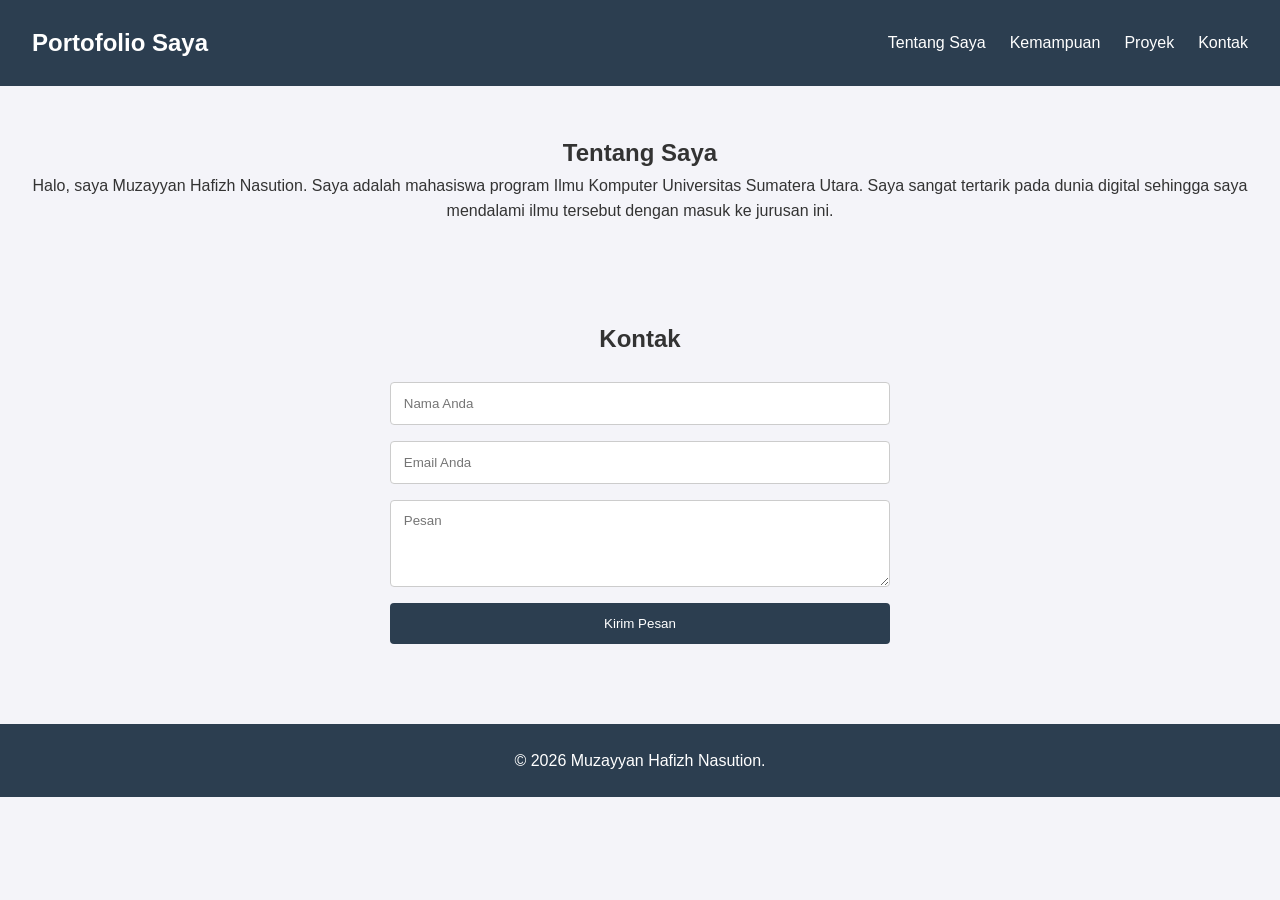
<file: index.html>
<!DOCTYPE html>
<html lang="id">
<head>
    <meta charset="UTF-8">
    <meta name="viewport" content="width=device-width, initial-scale=1.0">
    <title>Portofolio - Muzayyan Hafizh</title>
    <link rel="stylesheet" href="blabla.css">
    <link rel="icon" type="image/png" href="Z.jpe">
</head>
<body>
    <nav>
        <h1>Portofolio Saya</h1>
        <ul class="nav-links">
            <li><a href="index.html">Tentang Saya</a></li>
            <li><a href="skill.html">Kemampuan</a></li>
            <li><a href="projek.html">Proyek</a></li>
            <li><a href="index.html#contact">Kontak</a></li>
        </ul>
    </nav>

    <section id="about">
        <h2>Tentang Saya</h2>
        <p>Halo, saya Muzayyan Hafizh Nasution. Saya adalah mahasiswa program Ilmu Komputer Universitas Sumatera Utara. Saya sangat tertarik pada dunia digital sehingga saya mendalami ilmu tersebut dengan masuk ke jurusan ini.</p>
    </section>

    <section id="contact">
        <h2>Kontak</h2>
        <form class="contact-form">
            <input type="text" placeholder="Nama Anda" required>
            <input type="email" placeholder="Email Anda" required>
            <textarea placeholder="Pesan" rows="4" required></textarea>
            <button type="submit">Kirim Pesan</button>
        </form>
    </section>

    <footer>
        <p>&copy; 2026 Muzayyan Hafizh Nasution.</p>
    </footer>
</body>
</html>
</file>
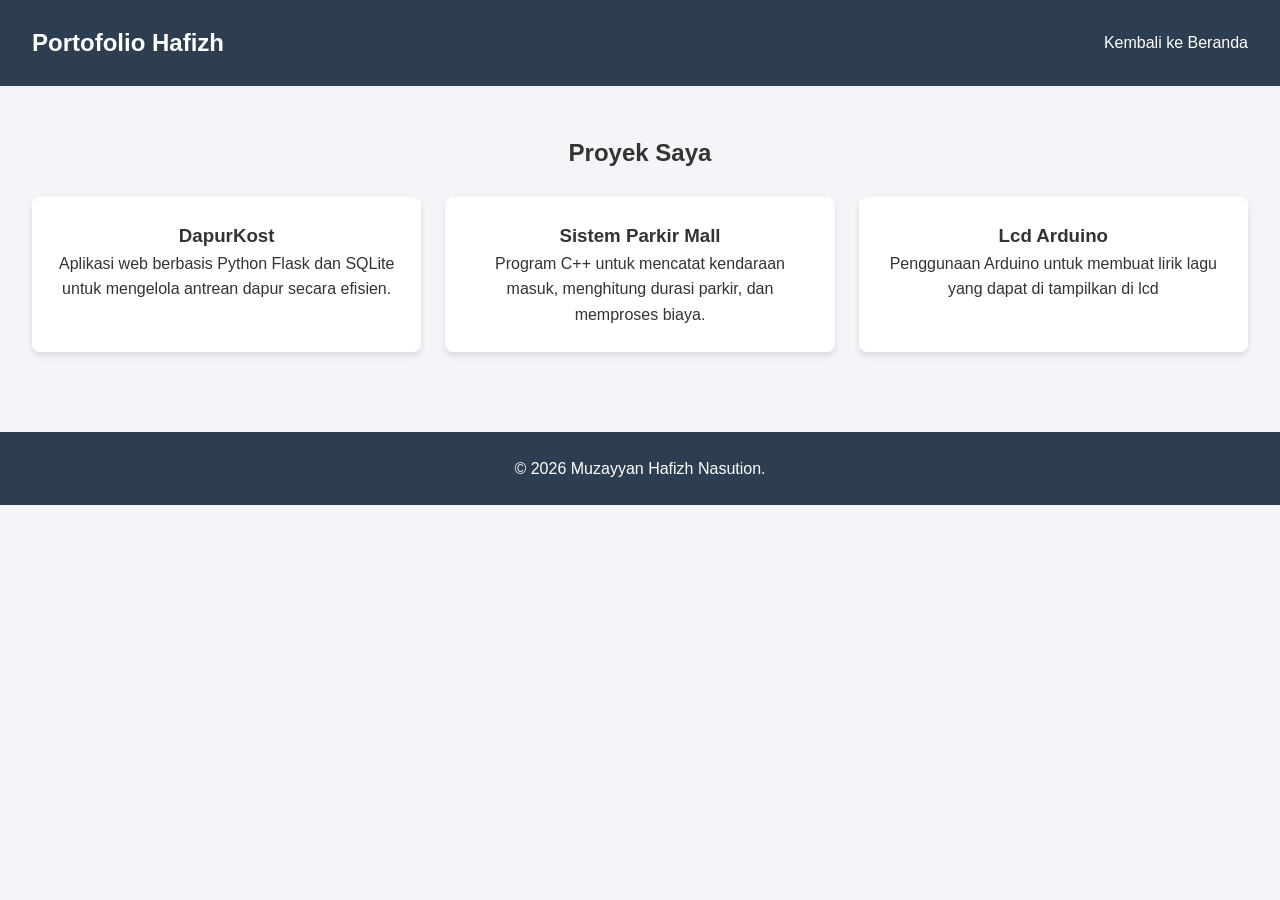
<file: projek.html>
<!DOCTYPE html>
<html lang="id">
<head>
    <meta charset="UTF-8">
    <meta name="viewport" content="width=device-width, initial-scale=1.0">
    <title>Proyek - Hafizh</title>
    <link rel="stylesheet" href="blabla.css">
</head>
<body>
    <nav>
        <h1>Portofolio Hafizh</h1>
        <ul class="nav-links">
            <li><a href="index.html">Kembali ke Beranda</a></li>
        </ul>
    </nav>

    <section id="projects">
        <h2>Proyek Saya</h2>
        <div class="grid-container">
            <div class="card">
                <h3>DapurKost</h3>
                <p>Aplikasi web berbasis Python Flask dan SQLite untuk mengelola antrean dapur secara efisien.</p>
            </div>
            <div class="card">
                <h3>Sistem Parkir Mall</h3>
                <p>Program C++ untuk mencatat kendaraan masuk, menghitung durasi parkir, dan memproses biaya.</p>
            </div>
            <div class="card">
                <h3>Lcd Arduino</h3>
                <p>Penggunaan Arduino untuk membuat lirik lagu yang dapat di tampilkan di lcd</p>
            </div>
        </div>
    </section>

    <footer>
        <p>&copy; 2026 Muzayyan Hafizh Nasution.</p>
    </footer>
</body>
</html>
</file>
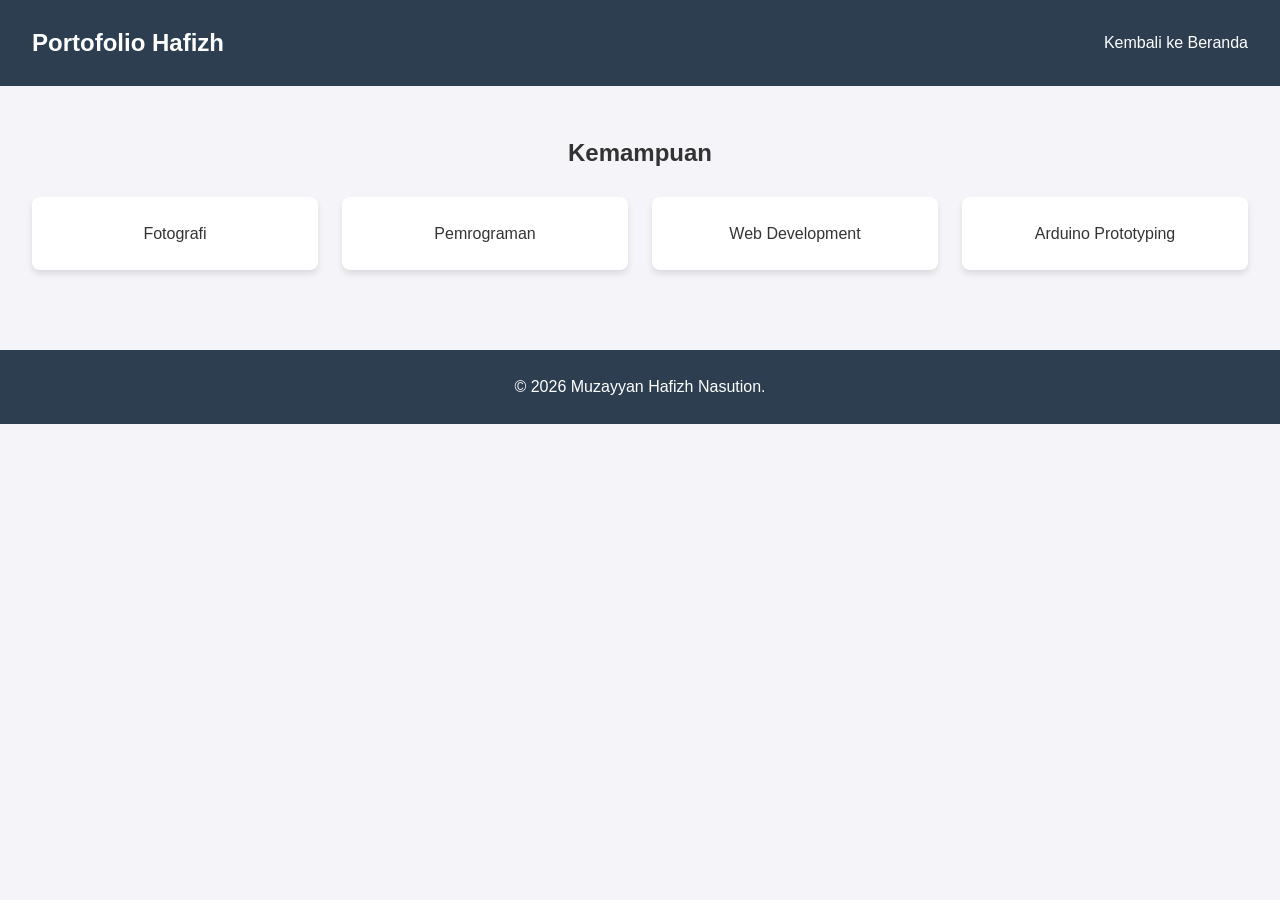
<file: skill.html>
<!DOCTYPE html>
<html lang="id">
<head>
    <meta charset="UTF-8">
    <meta name="viewport" content="width=device-width, initial-scale=1.0">
    <title>Kemampuan - Hafizh</title>
    <link rel="stylesheet" href="blabla.css">
</head>
<body>
    <nav>
        <h1>Portofolio Hafizh</h1>
        <ul class="nav-links">
            <li><a href="index.html">Kembali ke Beranda</a></li>
        </ul>
    </nav>

    <section id="skills">
        <h2>Kemampuan</h2>
        <div class="grid-container">
            <div class="card">Fotografi</div>
            <div class="card">Pemrograman</div>
            <div class="card">Web Development</div>
            <div class="card">Arduino Prototyping</div>
        </div>
    </section>

    <footer>
        <p>&copy; 2026 Muzayyan Hafizh Nasution.</p>
    </footer>
</body>
</html>
</file>
<file: blabla.css>
/* --- Pengaturan Dasar --- */
* {
    box-sizing: border-box;
    margin: 0;
    padding: 0;
    font-family: Arial, sans-serif;
}

body {
    line-height: 1.6;
    color: #333;
    background-color: #f4f4f9;
}

/* --- Navigasi (Menggunakan CSS Flexbox) --- */
nav {
    display: flex;
    justify-content: space-between; /* Membuat logo ke kiri, menu ke kanan */
    align-items: center;
    background-color: #2c3e50;
    color: white;
    padding: 1.5rem 2rem;
}

.nav-links {
    display: flex;
    list-style: none;
    gap: 1.5rem;
}

.nav-links a {
    color: white;
    text-decoration: none;
}

/* --- Jarak Antar Bagian --- */
section {
    padding: 3rem 2rem;
    text-align: center;
}

/* --- Layout Kemampuan & Proyek (Menggunakan CSS Grid) --- */
.grid-container {
    display: grid;
    /* Grid otomatis membagi kolom sesuai lebar layar */
    grid-template-columns: repeat(auto-fit, minmax(250px, 1fr));
    gap: 1.5rem;
    margin-top: 1.5rem;
}

.card {
    background: white;
    padding: 1.5rem;
    border-radius: 8px;
    box-shadow: 0 4px 6px rgba(0,0,0,0.1);
}

/* --- Form Kontak (Menggunakan CSS Flexbox) --- */
.contact-form {
    display: flex;
    flex-direction: column; /* Menyusun input form dari atas ke bawah */
    gap: 1rem;
    max-width: 500px;
    margin: 1.5rem auto 0;
}

.contact-form input, .contact-form textarea {
    padding: 0.8rem;
    border: 1px solid #ccc;
    border-radius: 4px;
}

.contact-form button {
    padding: 0.8rem;
    background-color: #2c3e50;
    color: white;
    border: none;
    border-radius: 4px;
    cursor: pointer;
}

/* --- Footer --- */
footer {
    text-align: center;
    padding: 1.5rem;
    background-color: #2c3e50;
    color: white;
    margin-top: 2rem;
}

/* --- MEDIA QUERY (Wajib Ada Untuk Responsif di HP) --- */
@media (max-width: 600px) {
    nav {
        flex-direction: column; /* Menu navigasi turun ke bawah logo */
        gap: 1rem;
    }

    .nav-links {
        flex-direction: column;
        text-align: center;
        gap: 0.8rem;
    }

    .grid-container {
        grid-template-columns: 1fr; /* Memaksa kotak grid menjadi 1 kolom memanjang ke bawah */
    }
}
</file>
